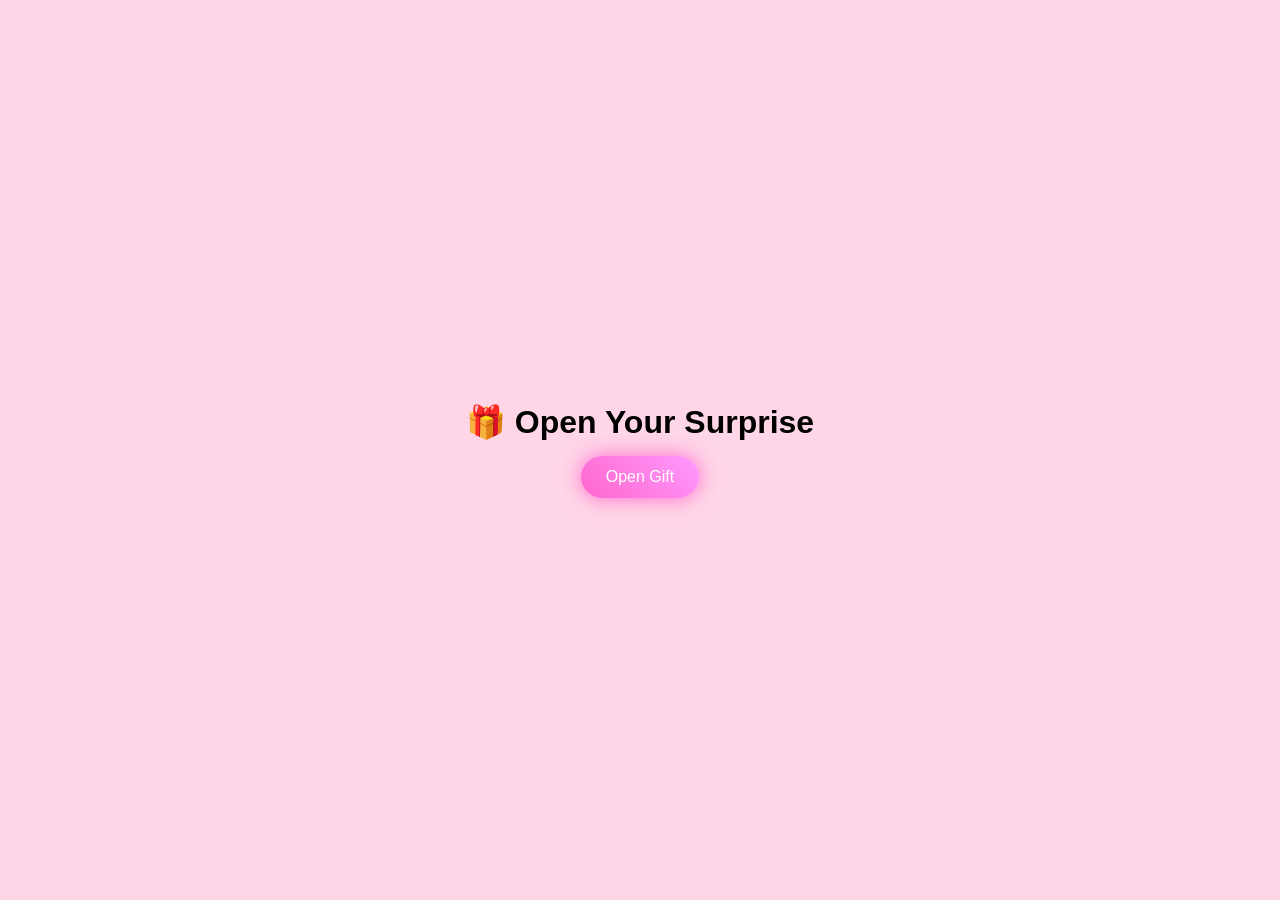
<file: index.html>
<!DOCTYPE html>
<html lang="en">
<head>
  <meta charset="UTF-8">
  <title>Happy Birthday My bheno </title>
  <meta name="viewport" content="width=device-width, initial-scale=1.0">

  <!-- CSS -->
  <link rel="stylesheet" href="style.css">
</head>
<body>

<!-- PAGE 1 -->
<div class="page" id="page1">
  <h1>🎁 Open Your Surprise</h1>
  <button class="btn" onclick="openGift()">Open Gift</button>
</div>

<!-- PAGE 2 -->
<div class="page hidden" id="page2">

  <div class="board" id="board">
    <div class="card">
      <div class="inner">
        <div class="front">Hover Me</div>
        <div class="back">
          <img src="birthday.png" alt="Teddy Bear">
        </div>
      </div>
    </div>
  </div>

  <button class="btn" onclick="showMessage()">Click On Me</button>

  <div class="message" id="msg">
    My  twins sisters <br><br>

    
    <br><br>
    Happy Birthday to my amazing twin sisters, Sana and Saba! 🎉💖
Today is such a special day because two of the most important people in my life were born.
You both are not just my sisters, but also my best friends and my biggest support system.
Your presence makes my life brighter and more beautiful every day.
Sana, your kindness and gentle nature touch everyone’s heart.
Saba, your energy and fun-loving spirit light up every room you enter.
You both complete each other in the most beautiful way, and you complete my life too.
I feel so lucky and proud to have you both as my sisters.
May your lives always be filled with happiness, love, and endless success.
May all your dreams come true and all your prayers be answered.
On your special day, I just want to remind you how deeply you are loved.
No matter where life takes us, I will always stand by your side.
Keep smiling, keep shining, and keep being the wonderful people you are.
Enjoy every moment of your birthday and make unforgettable memories.
Wishing you both a lifetime of joy and blessings. 🎂✨
Once again, Happy Birthday Sana & Saba! ❤️🎈
 
  </div>

</div>

<audio id="music" src="https://www.orangefreesounds.com/wp-content/uploads/2018/11/Happy-birthday-piano-music.mp3" loop></audio>

<!-- JS -->
<script src="script.js"></script>
</body>
</html>
</file>
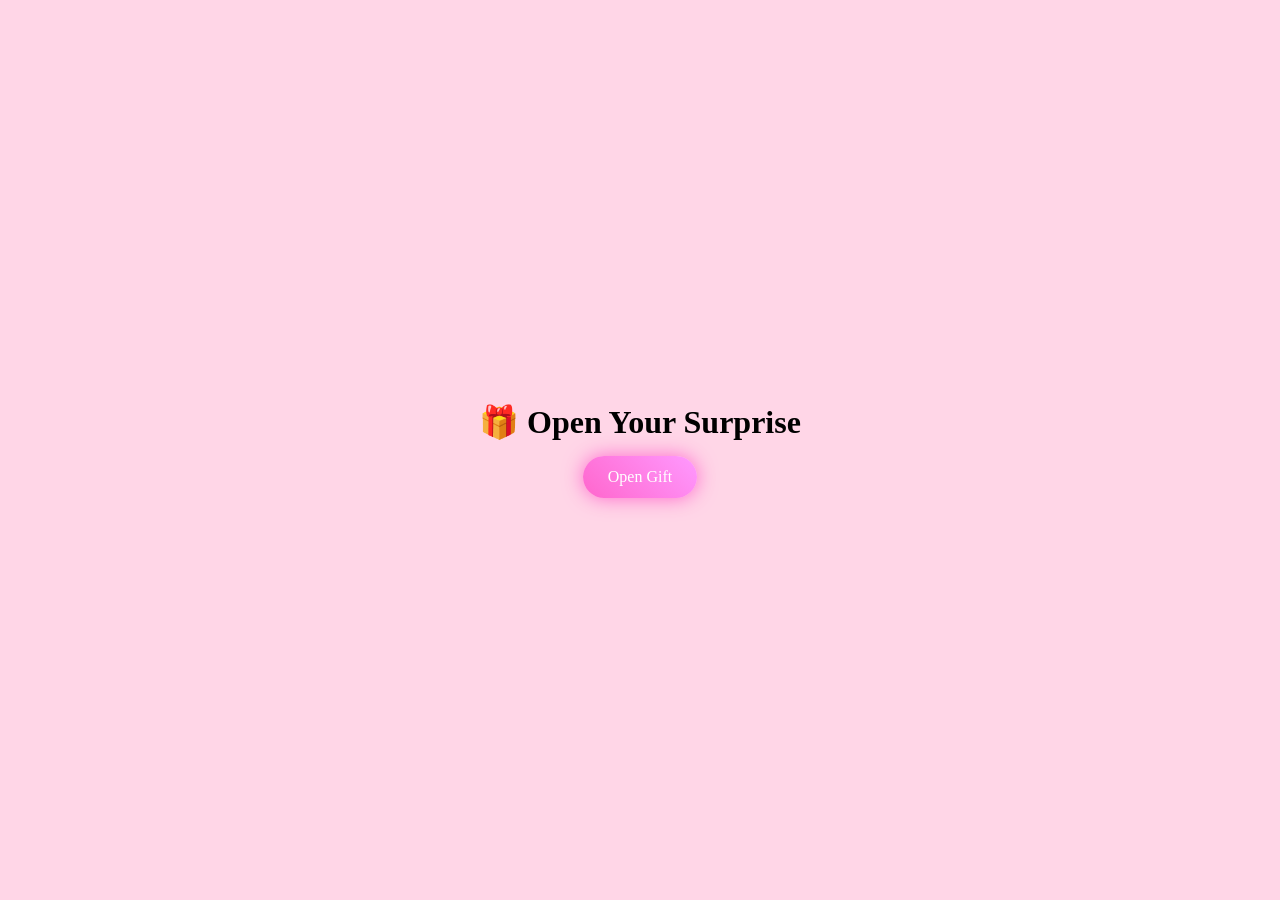
<file: bd/index.html>
<!DOCTYPE html>
<html lang="en">
<head>
<meta charset="UTF-8">
<title>Happy Birthday My Love</title>
<meta name="viewport" content="width=device-width, initial-scale=1.0">

<style>
*{margin:0;padding:0;box-sizing:border-box;font-family:Poppins;}
body{
  background: #ffd6e7; /* light pink base */
  color:black;
  text-align:center;
  overflow:hidden;
}

/* Pages */
.page{
  position:absolute;
  width:100%;
  height:100vh;
  display:flex;
  justify-content:center;
  align-items:center;
  flex-direction:column;
  transition:1s;
}
.hidden{opacity:0;pointer-events:none;transform:scale(0.9);}

/* Button */
.btn{
  padding:12px 25px;
  border:none;
  border-radius:30px;
  background:linear-gradient(45deg,#ff66cc,#ff99ff);
  color:white;
  font-size:16px;
  cursor:pointer;
  margin-top:15px;
  box-shadow:0 0 20px #ff66cc;
  transition:0.3s;
}
.btn:hover{transform:scale(1.05);}

/* Board / Card Container */
.board{
  background:#fff0f5;
  border:3px solid #ff66cc;
  border-radius:25px;
  padding:30px;
  width:80%;
  max-width:700px;
  display:flex;
  align-items:center;
  justify-content:center;
  gap:20px;
  box-shadow:0 0 35px #ff99cc;
  position:relative;
  z-index:1;
}

/* Flip Card */
.card{width:250px;height:250px;perspective:1000px;}
.inner{
  width:100%;height:100%;
  position:relative;
  transform-style:preserve-3d;
  transition:1s;
}
.card:hover .inner{transform:rotateY(180deg);}
.front,.back{
  position:absolute;width:100%;height:100%;
  border-radius:20px;
  display:flex;justify-content:center;align-items:center;
  backface-visibility:hidden;
  box-shadow:0 0 15px #ff99cc;
}
.front{
  background:linear-gradient(45deg,#ff99cc,#ff66cc);
  color:white;
  font-size:20px;
}
.back{
  background:#fff;
  transform:rotateY(180deg);
  display:flex;
  justify-content:center;
  align-items:center;
  filter:drop-shadow(0 0 20px #ff66cc);
}
.card .back img{
  width:180px;
  height:180px;
  object-fit:contain;
  border-radius:15px;
}

/* Paragraph Box */
.message{
  width:80%;
  max-width:600px;
  margin-top:20px;
  padding:20px;
  border-radius:20px;
  background:rgba(255,182,193,0.3);
  display:none;
  font-size:18px;
  line-height:1.6;
  color:#330033;
  box-shadow:0 0 25px #ff66cc;
}

/* Floating Balloons */
.balloon{
  position:absolute;
  bottom:-100px;
  width:40px;height:50px;
  border-radius:50%;
  animation: float 8s linear infinite;
  z-index:0;
}
@keyframes float{to{transform:translateY(-120vh);}}

/* Confetti */
.confetti{
  position:fixed;
  width:10px;
  height:10px;
  background-color:red;
  top:0;
  z-index:0;
  pointer-events:none;
  opacity:0.9;
  transform:rotate(45deg);
  border-radius:3px;
}

/* Sparkle around card */
.sparkle{
  position:absolute;
  width:6px;
  height:6px;
  border-radius:50%;
  background:white;
  filter:drop-shadow(0 0 8px #ff99cc);
  animation: sparkleAnim 2s infinite alternate;
}
@keyframes sparkleAnim{
  to{transform:translateY(-15px) scale(1.5);}
}
</style>
</head>

<body>

<!-- PAGE 1 -->
<div class="page" id="page1">
  <h1>🎁 Open Your Surprise</h1>
  <button class="btn" onclick="openGift()">Open Gift</button>
</div>

<!-- PAGE 2 -->
<div class="page hidden" id="page2">

  <div class="board" id="board">
    <!-- Flip Card -->
    <div class="card">
      <div class="inner">
        <div class="front">Hover Me</div>
        <div class="back">
          <img src="teddy...png" alt="Teddy Bear">
        </div>
      </div>
    </div>
  </div>

  <button class="btn" onclick="showMessage()">Click On Me</button>

  <div class="message" id="msg">
   My bobo ❤️ <br>

  Happy Birthday to the Queen of my heart ❤️ 
The queen of my house ❤️💋
The Lady of my dreams
And The Love of my Life ❤️
I love you so much baby 💋💋💋
You mean the world 🌍 to me baby...
I can't imagine my life without you..
I feel I'm the luckiest man  to have you in my life 😍
Thankyou for always being there..
This birthday I'm not wid you.. but InshaAllah we will celebrate all of our coming birthdays together..InshaAllah you will be my 😍 Wife soon
I love you meri bobo my cake  😘 and once again a very Happy Birthday to you my lovie dovie 💋💋 many many many more 💋


  </div>

</div>

<audio id="music" src="https://www.orangefreesounds.com/wp-content/uploads/2018/11/Happy-birthday-piano-music.mp3" loop></audio>

<script>
function openGift(){
  page1.classList.add("hidden");
  page2.classList.remove("hidden");
  document.getElementById("music").play();
  createBalloons();
  createConfetti();
  createSparkles();


}
function openGift(){
  page1.classList.add("hidden");
  page2.classList.remove("hidden");
  document.getElementById("music").play(); // plays calm birthday song
  createBalloons();
  createConfetti();
  createSparkles();
}
function showMessage(){
  document.getElementById("msg").style.display="block";
}

/* Balloons */
function createBalloons(){
  for(let i=0;i<20;i++){
    let b=document.createElement("div");
    b.className="balloon";
    b.style.left=Math.random()*100+"%";
    b.style.background=`hsl(${Math.random()*360},70%,70%)`;
    b.style.animationDuration=5+Math.random()*5+"s";
    document.body.appendChild(b);
  }
}

/* Confetti */
function createConfetti(){
  for(let i=0;i<120;i++){
    let c=document.createElement("div");
    c.className="confetti";
    c.style.left=Math.random()*100+"%";
    c.style.background=`hsl(${Math.random()*360},80%,60%)`;
    document.body.appendChild(c);
    animateConfetti(c);
  }
}

function animateConfetti(c){
  let start = 0;
  let id = setInterval(function(){
    start += Math.random()*5+2;
    c.style.top = start + "px";
    c.style.transform = `rotate(${Math.random()*360}deg)`;
    if(start>window.innerHeight){c.remove(); clearInterval(id);}
  },30);
}

/* Sparkles around board */
function createSparkles(){
  let board = document.getElementById("board");
  for(let i=0;i<20;i++){
    let s=document.createElement("div");
    s.className="sparkle";
    s.style.left=Math.random()*board.offsetWidth+"px";
    s.style.top=Math.random()*board.offsetHeight+"px";
    board.appendChild(s);
  }
}
</script>

</body>
</html>
</file>
<file: style.css>
*{
  margin:0;
  padding:0;
  box-sizing:border-box;
  font-family:Poppins, sans-serif;
}

body{
  background:#ffd6e7;
  text-align:center;
  overflow:hidden;
}

/* Pages */
.page{
  position:absolute;
  width:100%;
  height:100vh;
  display:flex;
  justify-content:center;
  align-items:center;
  flex-direction:column;
  transition:1s;
}
.hidden{
  opacity:0;
  pointer-events:none;
  transform:scale(0.9);
}

/* Button */
.btn{
  padding:12px 25px;
  border:none;
  border-radius:30px;
  background:linear-gradient(45deg,#ff66cc,#ff99ff);
  color:white;
  font-size:16px;
  cursor:pointer;
  margin-top:15px;
  box-shadow:0 0 20px #ff66cc;
}

/* Board */
.board{
  background:#fff0f5;
  border:3px solid #ff66cc;
  border-radius:25px;
  padding:30px;
  width:80%;
  max-width:700px;
  box-shadow:0 0 35px #ff99cc;
  position:relative;
}

/* Flip Card */
.card{
  width:250px;
  height:250px;
  perspective:1000px;
}
.inner{
  width:100%;
  height:100%;
  transition:1s;
  transform-style:preserve-3d;
}
.card:hover .inner{
  transform:rotateY(180deg);
}
.front,.back{
  position:absolute;
  width:100%;
  height:100%;
  border-radius:20px;
  display:flex;
  justify-content:center;
  align-items:center;
  backface-visibility:hidden;
}
.front{
  background:linear-gradient(45deg,#ff99cc,#ff66cc);
  color:white;
}
.back{
  background:white;
  transform:rotateY(180deg);
}

/* Message */
.message{
  display:none;
  margin-top:20px;
  padding:20px;
  border-radius:20px;
  background:rgba(255,182,193,0.3);
}
</file>
